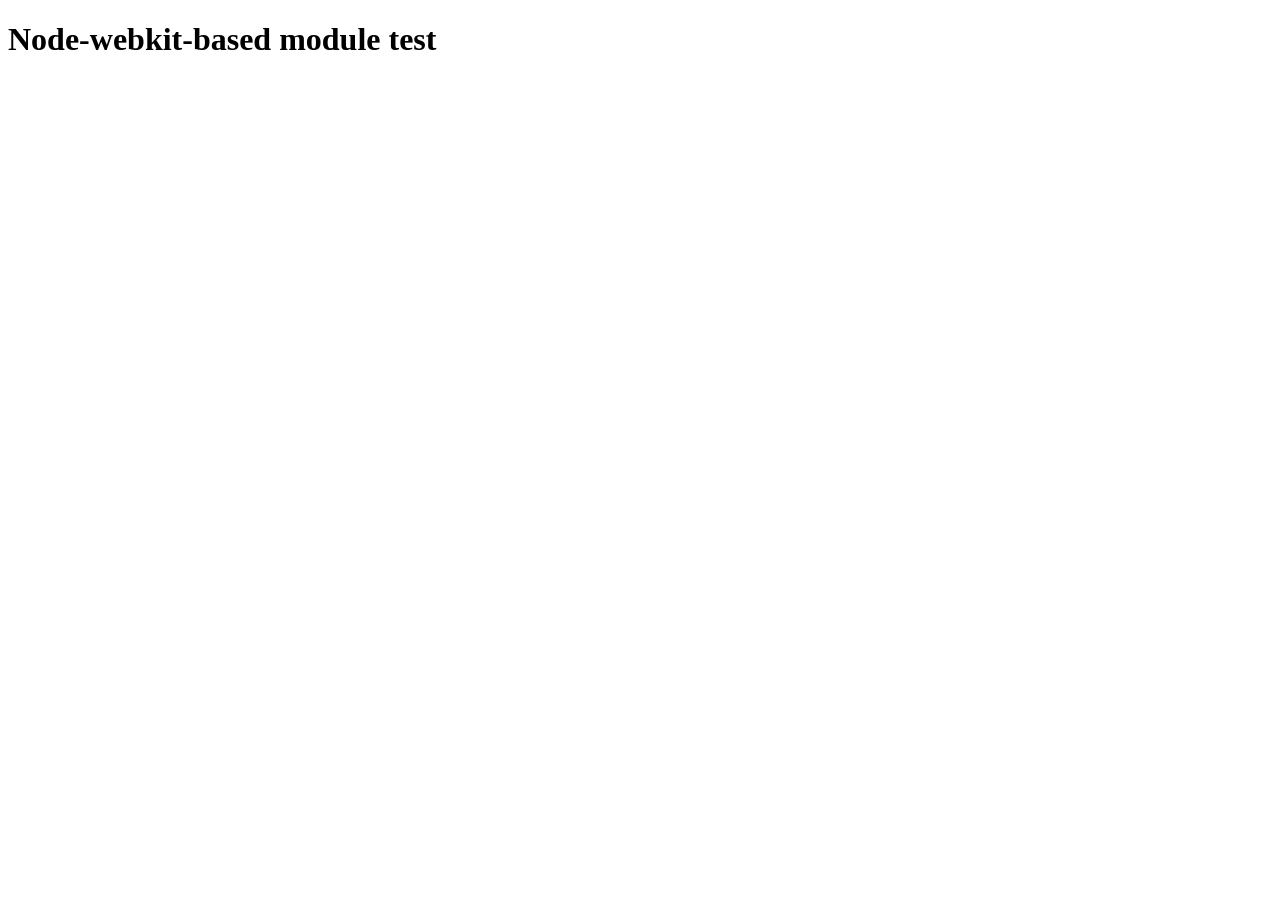
<file: backend1/Pos-Kasa-BackEnd/node_modules/@mapbox/node-pre-gyp/lib/util/nw-pre-gyp/index.html>
<!doctype html>
<html>
<head>
<meta charset="utf-8">
<title>Node-webkit-based module test</title>
<script>
function nwModuleTest(){
   var util = require('util');
   var moduleFolder = require('nw.gui').App.argv[0];
   try {
      require(moduleFolder);
   } catch(e) {
      if( process.platform !== 'win32' ){
         util.log('nw-pre-gyp error:');
         util.log(e.stack);
      }
      process.exit(1);
   }
   process.exit(0);
}
</script>
</head>
<body onload="nwModuleTest()">
<h1>Node-webkit-based module test</h1>
</body>
</html>
</file>
